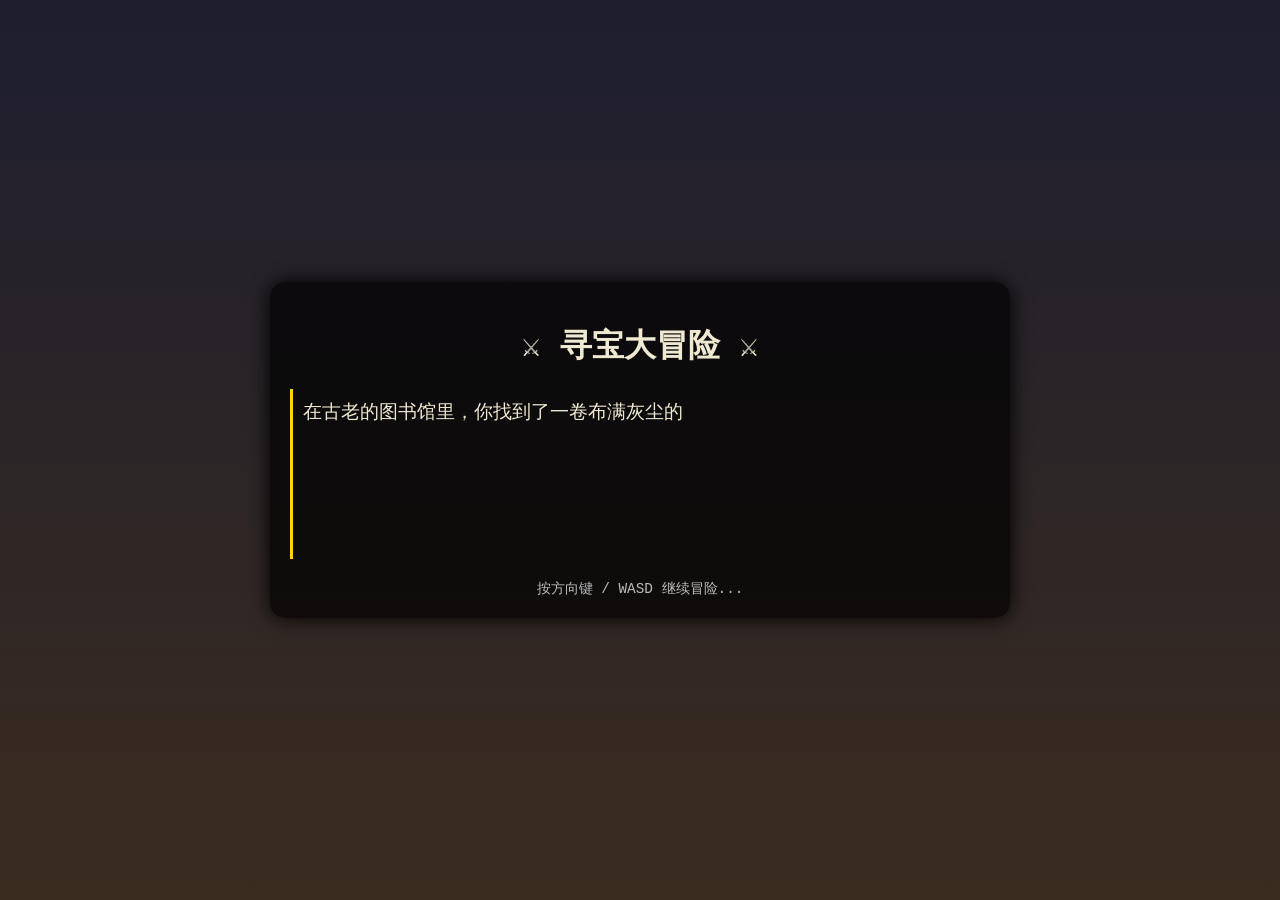
<file: index.html>
<!DOCTYPE html>
<html lang="zh">
<head>
  <meta charset="UTF-8">
  <title>寻宝大冒险</title>
  <link rel="stylesheet" href="style.css">
</head>
<body>
  <div id="game-container">
    <h1>⚔️ 寻宝大冒险 ⚔️</h1>
    <div id="story"></div>
    <div id="hint">按方向键 / WASD 继续冒险...</div>
  </div>
  <script type="module" src="game.js"></script>
</body>
</html>
</file>
<file: style.css>
body {
  background: linear-gradient(180deg, #1e1e2f, #3a2c1f);
  color: #f0e9d2;
  font-family: "Courier New", monospace;
  text-align: center;
  height: 100vh;
  margin: 0;
  display: flex;
  align-items: center;
  justify-content: center;
}

#game-container {
  width: 80%;
  max-width: 700px;
  background: rgba(0, 0, 0, 0.7);
  padding: 20px;
  border-radius: 15px;
  box-shadow: 0px 0px 20px #000;
}

#story {
  font-size: 1.2em;
  min-height: 150px;
  text-align: left;
  margin: 20px auto;
  padding: 10px;
  border-left: 3px solid gold;
  animation: fadeIn 1s ease-in-out;
}

#hint {
  font-size: 0.9em;
  color: #bbb;
}

@keyframes fadeIn {
  from { opacity: 0; transform: translateY(10px); }
  to { opacity: 1; transform: translateY(0); }
}
</file>
